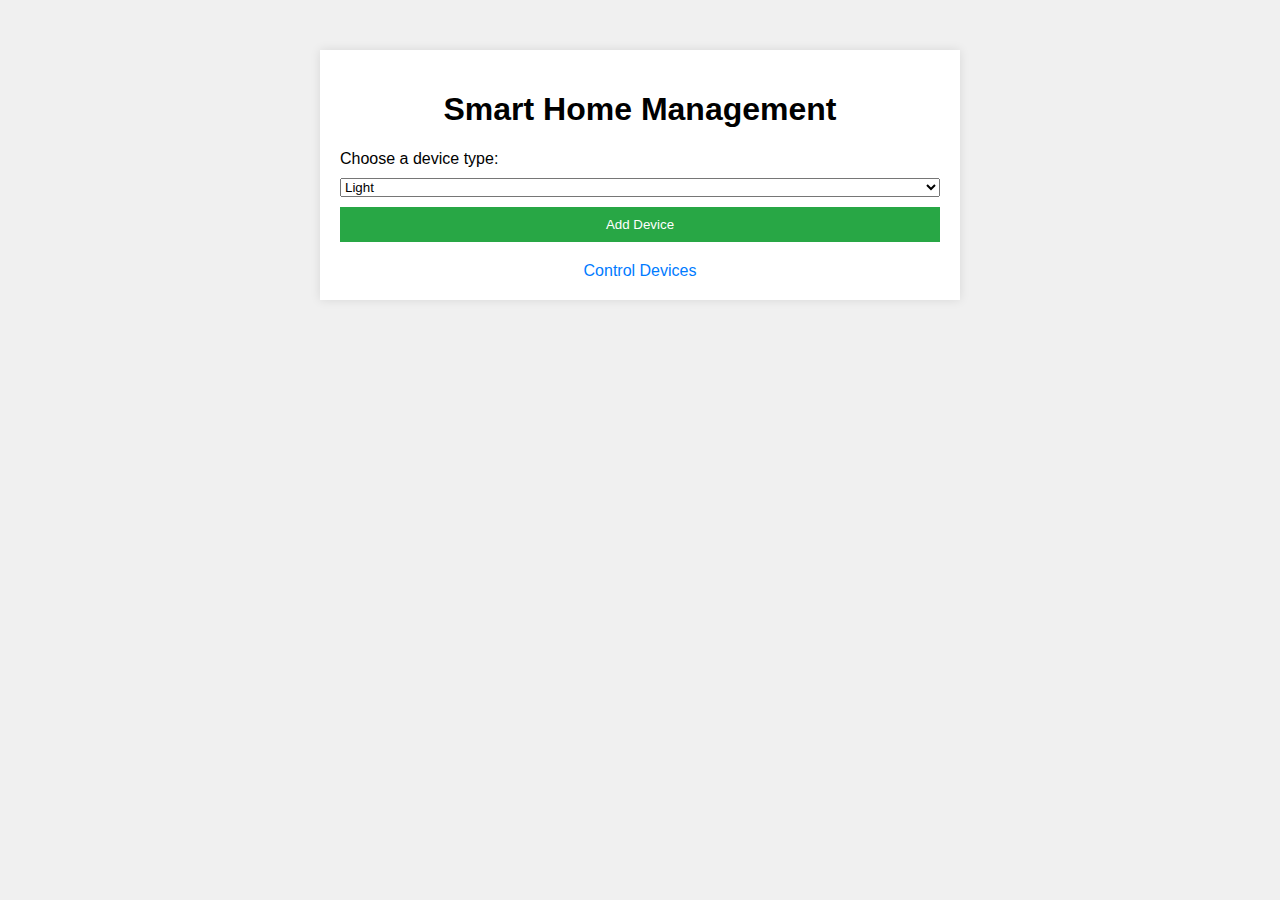
<file: index.html>
<!DOCTYPE html>
<html lang="en">
<head>
    <meta charset="UTF-8">
    <meta name="viewport" content="width=device-width, initial-scale=1.0">
    <title>Smart Home Management</title>
    <link rel="stylesheet" href="style.css">
</head>
<body>
    <div class="container">
        <h1>Smart Home Management</h1>
        <form action="SmartHomeServlet" method="post">
            <label for="device">Choose a device type:</label>
            <select name="device" id="device">
                <option value="light">Light</option>
                <option value="thermostat">Thermostat</option>
                <option value="securitySystem">Security System</option>
            </select>

            <input type="submit" value="Add Device">
        </form>
        <a href="control.html">Control Devices</a>
    </div>
</body>
</html>
</file>
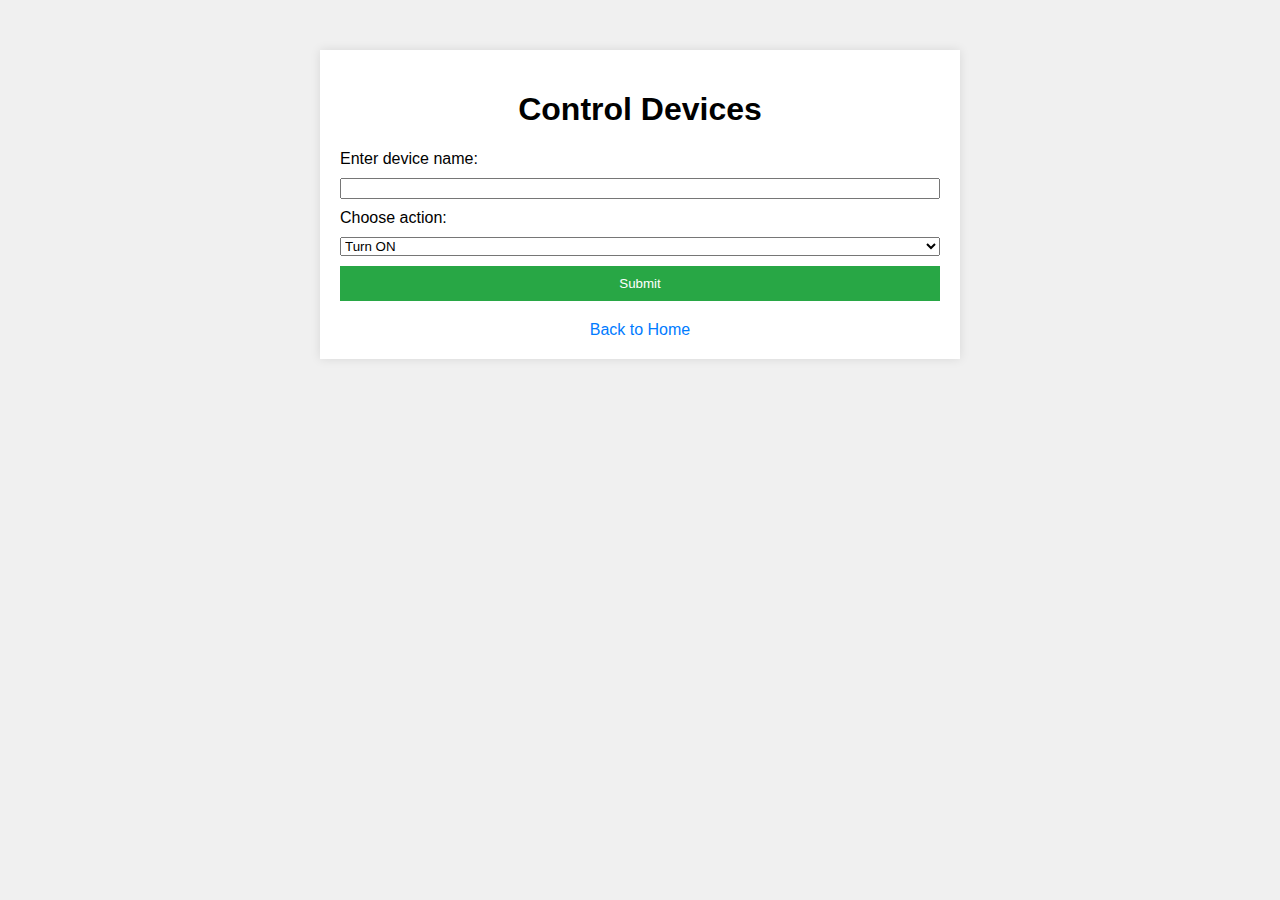
<file: control.html>
<!DOCTYPE html>
<html lang="en">
<head>
    <meta charset="UTF-8">
    <meta name="viewport" content="width=device-width, initial-scale=1.0">
    <title>Control Devices</title>
    <link rel="stylesheet" href="style.css">
</head>
<body>
    <div class="container">
        <h1>Control Devices</h1>
        <form action="SmartHomeServlet" method="post">
            <label for="deviceName">Enter device name:</label>
            <input type="text" id="deviceName" name="deviceName" required>

            <label for="action">Choose action:</label>
            <select name="action" id="action">
                <option value="on">Turn ON</option>
                <option value="off">Turn OFF</option>
            </select>

            <input type="submit" value="Submit">
        </form>
        <a href="index.html">Back to Home</a>
    </div>
</body>
</html>
</file>
<file: style.css>
body {
    font-family: Arial, sans-serif;
    background-color: #f0f0f0;
}

.container {
    max-width: 600px;
    margin: 50px auto;
    padding: 20px;
    background-color: #fff;
    box-shadow: 0 0 10px rgba(0, 0, 0, 0.1);
}

h1 {
    text-align: center;
}

form {
    display: flex;
    flex-direction: column;
}

label, select, input[type="text"] {
    margin-bottom: 10px;
}

input[type="submit"] {
    padding: 10px;
    background-color: #28a745;
    color: white;
    border: none;
    cursor: pointer;
}

a {
    display: block;
    margin-top: 20px;
    text-align: center;
    color: #007bff;
    text-decoration: none;
}

a:hover {
    text-decoration: underline;
}
</file>
